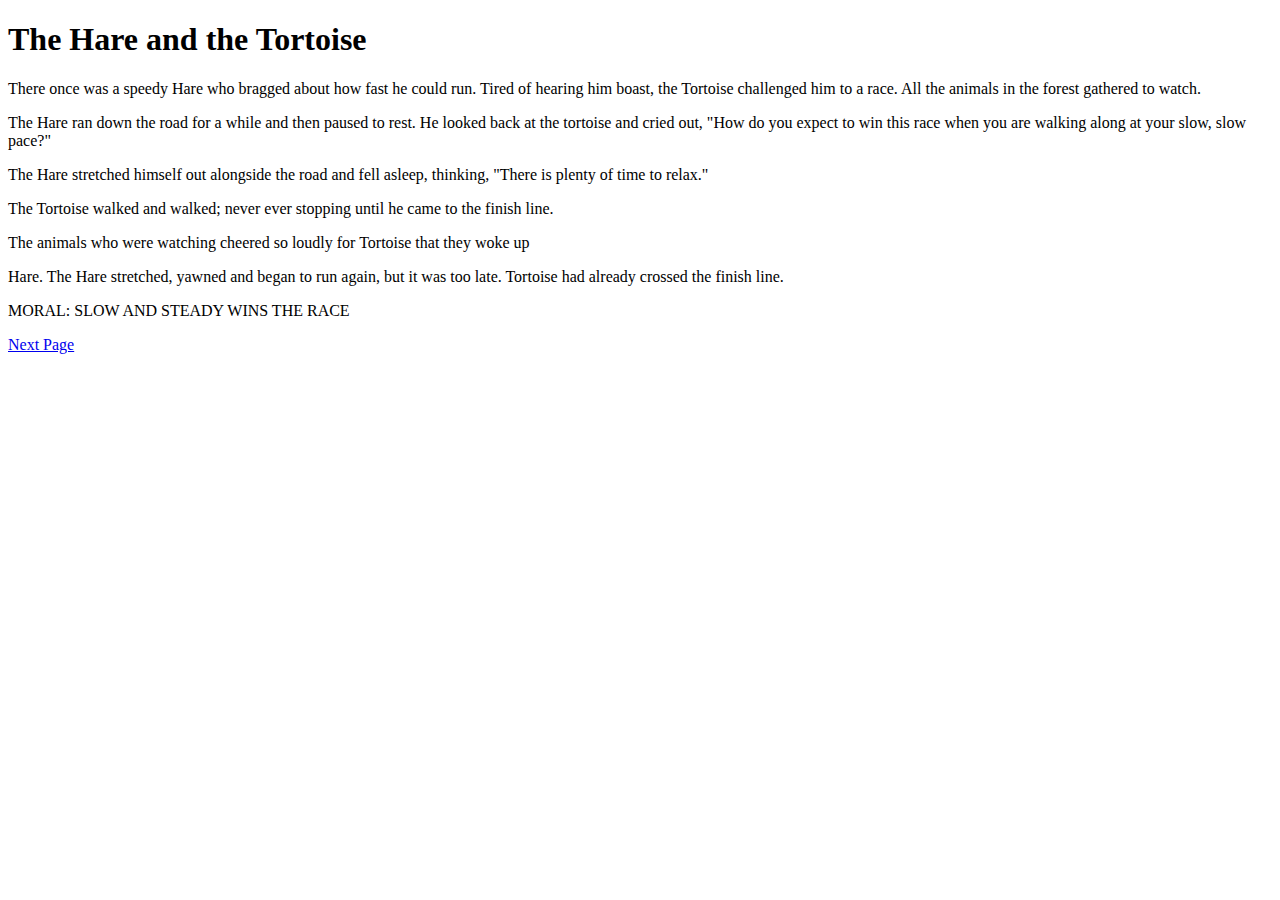
<file: index.html>
<!DOCTYPE html>
<html lang="en-us" >
    <head>
        <link rel="stylesheet" type="text/css"
          href="https://fonts.googleapis.com/css?family=Tangerine">
        
        <link rel="stylesheet" href="CSS/style.css">
        <title>
        <p>
        This test a varity of stuff ranging from school dormitories to dinning halls and cooks.
        </p>
        </title>
    </head>
        <body>
            <h1>The Hare and the Tortoise</h1>
            <P>There once was a speedy Hare who bragged about how fast he could run. Tired of hearing him boast, the Tortoise challenged him to a race. All the animals in the forest gathered to watch.</P>
            <p>The Hare ran down the road for a while and then paused to rest. He looked back at the tortoise and cried out, "How do you expect to win this race when you are walking along at your slow, slow pace?"</p>
            <p>The Hare stretched himself out alongside the road and fell asleep, thinking, "There is plenty of time to relax." </p>
            <p>The Tortoise walked and walked; never ever stopping until he came to the finish line.</p>
            <p>The animals who were watching cheered so loudly for Tortoise that they woke up </p>
            <p>Hare. The Hare stretched, yawned and began to run again, but it was too late. Tortoise had already crossed the finish line.
            </p>
            <p> MORAL: SLOW AND STEADY WINS THE RACE</p>
            <a href="page2.html">Next Page</a>
        </body>
    
</html>
</file>
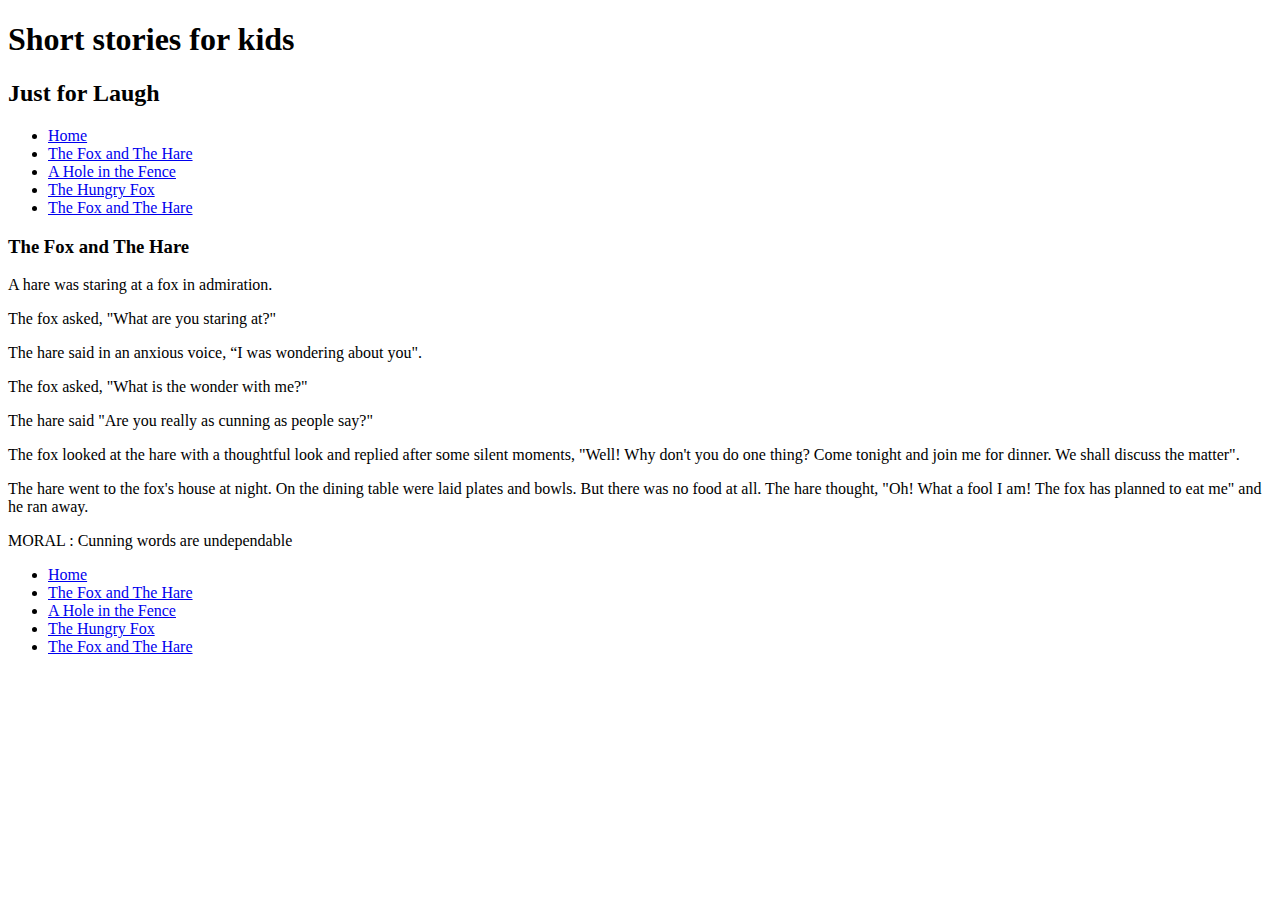
<file: fox.html>
<!DOCTYPE html>
<html lang="en-us" >
    <head>
        <link href='https://fonts.googleapis.com/css?family=Indie+Flower' rel='stylesheet' type='text/css'>
        
        <link rel="stylesheet" href="CSS/style.css">
        <title>
        Short stories for kids
        </title>
    </head>
        <body>
        <header>
        <h1>Short stories for kids</h1>
        <h2>Just for Laugh </h2>
          <nav>
                <ul>
                  <li><a href="index.html">Home</a></li>
                  <li><a href="page2.html">The Fox and The Hare</a></li>
                  <li><a href="page3.html">A Hole in the Fence</a></li>
                  <li><a href="page4.html">The Hungry Fox </a></li>
                  <li><a href="page5.html">The Fox and The Hare</a></li>
                </ul>
          </nav>
          </header>
          <div id="main content">
            <h3>The Fox and The Hare</h3>
            <P>A hare was staring at a fox in admiration. </P>
            <p>The fox asked, "What are you staring at?" </p>
            <p>The hare said in an anxious voice, “I was wondering about you". </p>
            <p>The fox asked, "What is the wonder with me?" 
            </p>
            <p>The hare said "Are you really as cunning as people say?" 
            </p>
            <p>The fox looked at the hare with a thoughtful look and replied after some silent moments, "Well! Why don't you do one thing? Come tonight and join me for dinner. We shall discuss the matter". 
            </p>
            <p> The hare went to the fox's house at night. On the dining table were laid plates and bowls. But there was no food at all. The hare thought, "Oh! What a fool I am! The fox has planned to eat me" and he ran away. </p>
            <p>MORAL : Cunning words are undependable </p>
            <nav>
            <div id="main content">
            <footer>
                <ul>
                  <li><a href="index.html">Home</a></li>
                  <li><a href="page2.html">The Fox and The Hare</a></li>
                  <li><a href="page3.html">A Hole in the Fence</a></li>
                  <li><a href="page4.html">The Hungry Fox </a></li>
                  <li><a href="page5.html">The Fox and The Hare</a></li>
                </ul>
          </nav>
          </footer>
        </body>
    
</html>
</file>
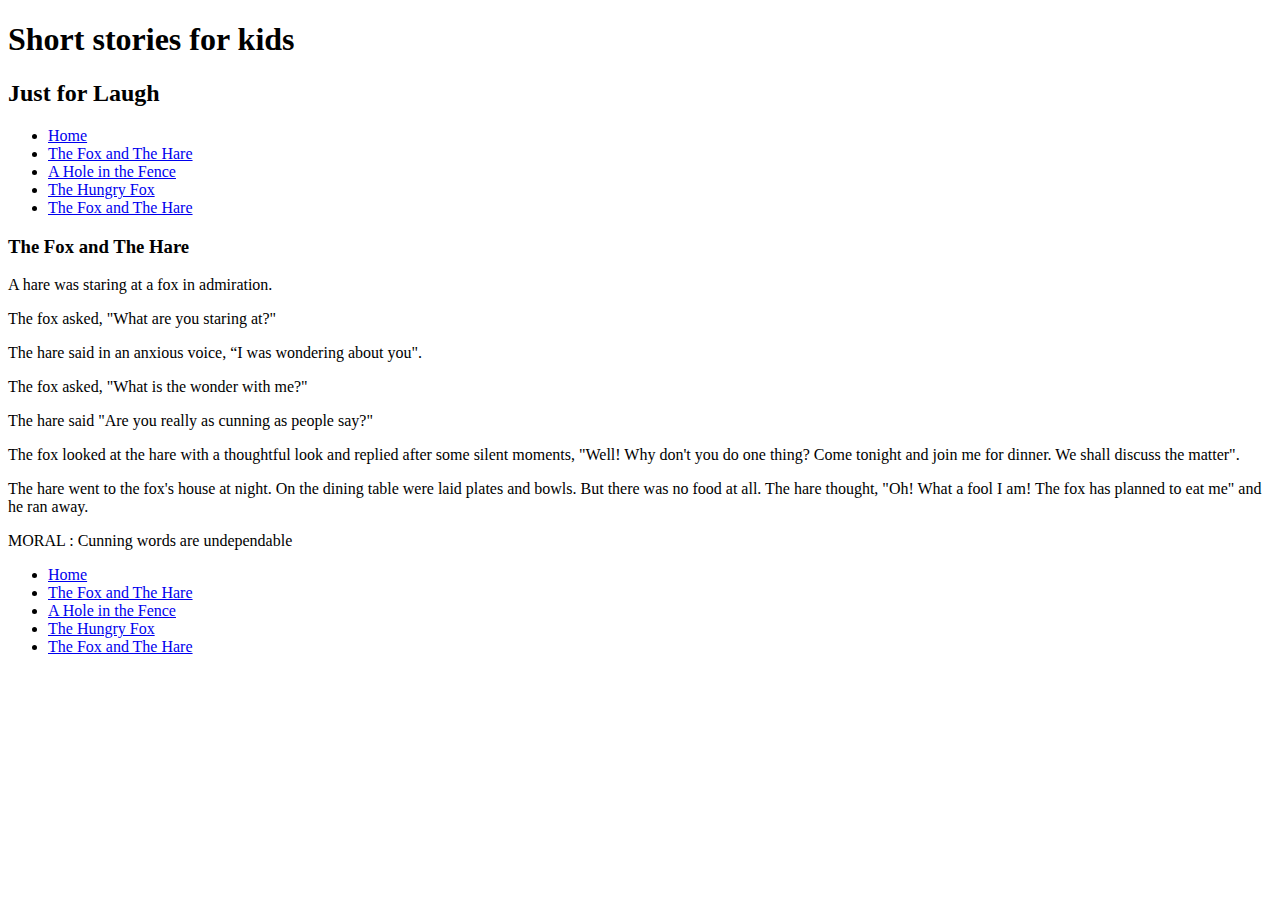
<file: hare.html>
<!DOCTYPE html>
<html lang="en-us" >
    <head>
        <link href='https://fonts.googleapis.com/css?family=Indie+Flower' rel='stylesheet' type='text/css'>
        
        <link rel="stylesheet" href="CSS/style.css">
        <title>
        Short stories for kids
        </title>
    </head>
        <body>
         <header>
        <h1>Short stories for kids</h1>
        <h2>Just for Laugh </h2>
          <nav>
                <ul>
                  <li><a href="index.html">Home</a></li>
                  <li><a href="page2.html">The Fox and The Hare</a></li>
                  <li><a href="page3.html">A Hole in the Fence</a></li>
                  <li><a href="page4.html">The Hungry Fox </a></li>
                  <li><a href="page5.html">The Fox and The Hare</a></li>
                </ul>
          </nav>
          </header>
          <div id="main content">
            <h3>The Fox and The Hare</h3>
            <P>A hare was staring at a fox in admiration. </P>
            <p>The fox asked, "What are you staring at?" </p>
            <p>The hare said in an anxious voice, “I was wondering about you". </p>
            <p>The fox asked, "What is the wonder with me?" 
            </p>
            <p>The hare said "Are you really as cunning as people say?" 
            </p>
            <p>The fox looked at the hare with a thoughtful look and replied after some silent moments, "Well! Why don't you do one thing? Come tonight and join me for dinner. We shall discuss the matter". 
            </p>
            <p> The hare went to the fox's house at night. On the dining table were laid plates and bowls. But there was no food at all. The hare thought, "Oh! What a fool I am! The fox has planned to eat me" and he ran away. </p>
            <p>MORAL : Cunning words are undependable </p>
          </div>
          <footer>
          <nav>
                <ul>
                  <li><a href="index.html">Home</a></li>
                  <li><a href="page2.html">The Fox and The Hare</a></li>
                  <li><a href="page3.html">A Hole in the Fence</a></li>
                  <li><a href="page4.html">The Hungry Fox </a></li>
                  <li><a href="page5.html">The Fox and The Hare</a></li>
                </ul>
          </nav>
          </footer>
        </body>
    
</html>
</file>
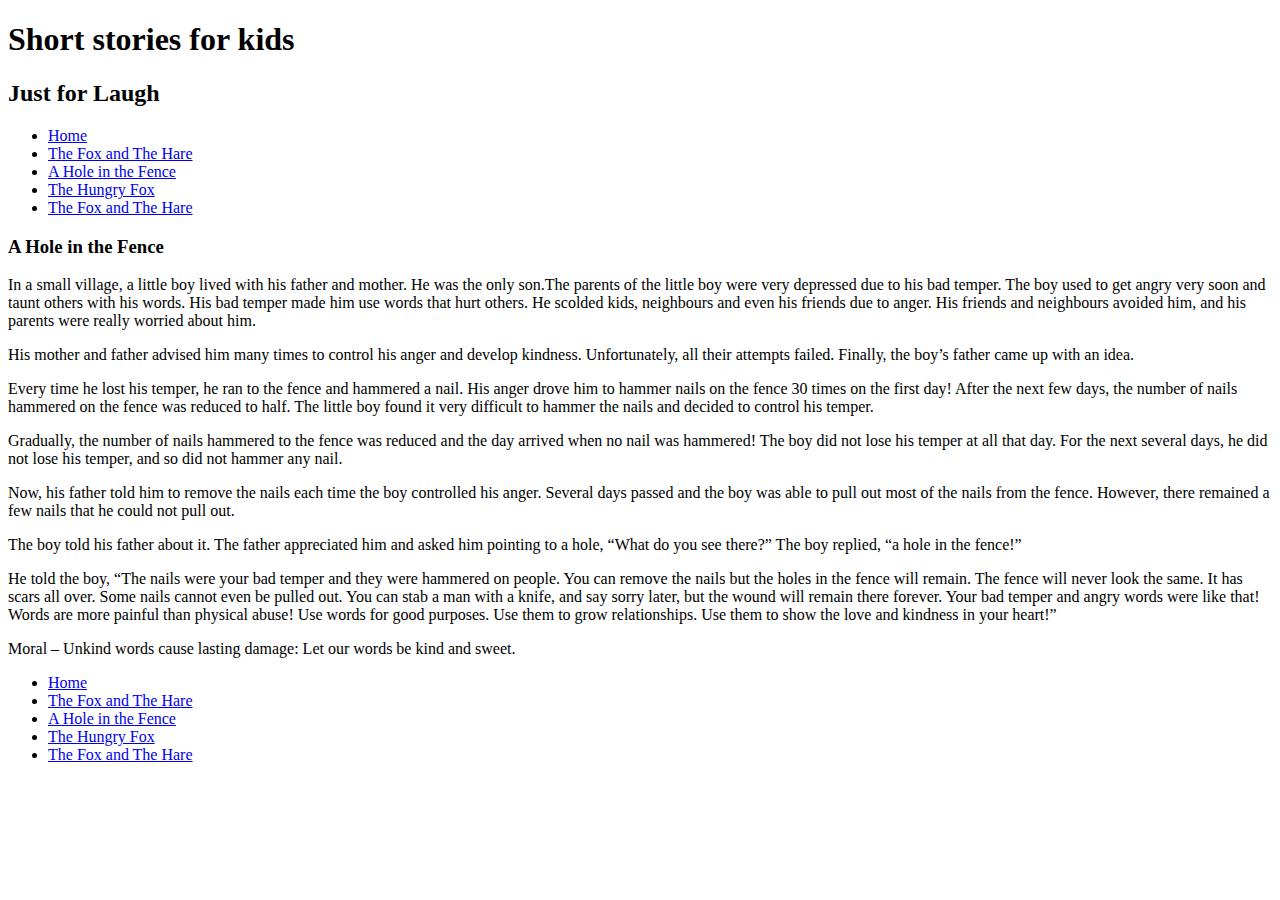
<file: hole.html>
<!DOCTYPE html>
<html lang="en-us" >
    <head>
        <link href='https://fonts.googleapis.com/css?family=Acme' rel='stylesheet' type='text/css'>
        
        <link rel="stylesheet" href="CSS/style.css">
        <title>
        Short stories for kids
        </title>
    </head>
        <body>
        <header>
        <h1>Short stories for kids</h1>
        <h2>Just for Laugh </h2>
          <nav>
                <ul>
                  <li><a href="index.html">Home</a></li>
                  <li><a href="page2.html">The Fox and The Hare</a></li>
                  <li><a href="page3.html">A Hole in the Fence</a></li>
                  <li><a href="page4.html">The Hungry Fox </a></li>
                  <li><a href="page5.html">The Fox and The Hare</a></li>
                </ul>
          </nav>
          </header>
          <div id="main content">
            <h3>A Hole in the Fence</h3>
            <P>In a small village, a little boy lived with his father and mother. He was the only son.The parents of the little boy were very depressed due to his bad temper. The boy used to get angry very soon and taunt others with his words. His bad temper made him use words that hurt others. He scolded kids, neighbours and even his friends due to anger. His friends and neighbours avoided him, and his parents were really worried about him. </P>
            <p>His mother and father advised him many times to control his anger and develop kindness. Unfortunately, all their attempts failed. Finally, the boy’s father came up with an idea.</p>
            <p>Every time he lost his temper, he ran to the fence and hammered a nail. His anger drove him to hammer nails on the fence 30 times on the first day! After the next few days, the number of nails hammered on the fence was reduced to half. The little boy found it very difficult to hammer the nails and decided to control his temper. </p>
            <p>Gradually, the number of nails hammered to the fence was reduced and the day arrived when no nail was hammered! The boy did not lose his temper at all that day. For the next several days, he did not lose his temper, and so did not hammer any nail.
            </p>
            <p>Now, his father told him to remove the nails each time the boy controlled his anger. Several days passed and the boy was able to pull out most of the nails from the fence. However, there remained a few nails that he could not pull out. 
            </p>
            <p>The boy told his father about it. The father appreciated him and asked him pointing to a hole, “What do you see there?”

             The boy replied, “a hole in the fence!”
            </p>
            <p> He told the boy, “The nails were your bad temper and they were hammered on people. You can remove the nails but the holes in the fence will remain. The fence will never look the same. It has scars all over. Some nails cannot even be pulled out. You can stab a man with a knife, and say sorry later, but the wound will remain there forever. Your bad temper and angry words were like that! Words are more painful than physical abuse! Use words for good purposes. Use them to grow relationships. Use them to show the love and kindness in your heart!” </p>
            <p>Moral – Unkind words cause lasting damage: Let our words be kind and sweet. </p>
            </div>
            <footer>
            <nav>
                <ul>
                  <li><a href="index.html">Home</a></li>
                  <li><a href="page2.html">The Fox and The Hare</a></li>
                  <li><a href="page3.html">A Hole in the Fence</a></li>
                  <li><a href="page4.html">The Hungry Fox </a></li>
                  <li><a href="page5.html">The Fox and The Hare</a></li>
                </ul>
          </nav>
          </footer>
        </body>
    
</html>
</file>
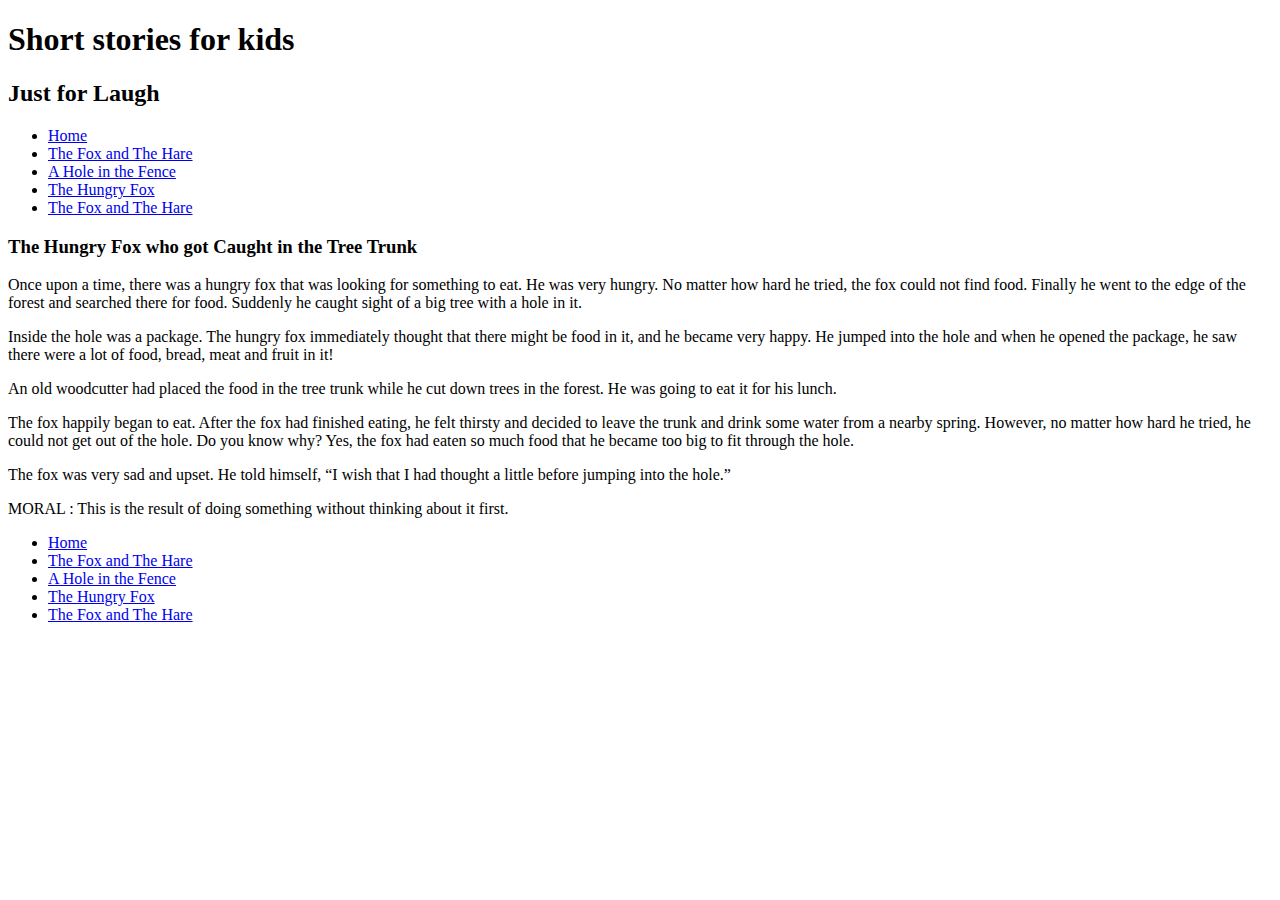
<file: hungry.html>
<!DOCTYPE html>
<html lang="en-us" >
    <head>
        <link href='https://fonts.googleapis.com/css?family=Indie+Flower' rel='stylesheet' type='text/css'>
        
        <link rel="stylesheet" href="CSS/style.css">
        <title>
        Short stories for kids
        </title>
    </head>
        <body><header>
        <h1>Short stories for kids</h1>
        <h2>Just for Laugh </h2>
          <nav>
                <ul>
                  <li><a href="index.html">Home</a></li>
                  <li><a href="page2.html">The Fox and The Hare</a></li>
                  <li><a href="page3.html">A Hole in the Fence</a></li>
                  <li><a href="page4.html">The Hungry Fox </a></li>
                  <li><a href="page5.html">The Fox and The Hare</a></li>
                </ul>
          </nav>
          </header>
          <div id="main content">
            <h3>The Hungry Fox who got Caught in the Tree Trunk</h3>
            <P>Once upon a time, there was a hungry fox that was looking for something to eat. He was very hungry. No matter how hard he tried, the fox could not find food. Finally he went to the edge of the forest and searched there for food. Suddenly he caught sight of a big tree with a hole in it.

          </P>
            <p>Inside the hole was a package. The hungry fox immediately thought that there might be food in it, and he became very happy. He jumped into the hole and when he opened the package, he saw there were a lot of food, bread, meat and fruit in it!

          </p>
            <p>An old woodcutter had placed the food in the tree trunk while he cut down trees in the forest. He was going to eat it for his lunch. </p>
            <p>The fox happily began to eat. After the fox had finished eating, he felt thirsty and decided to leave the trunk and drink some water from a nearby spring. However, no matter how hard he tried, he could not get out of the hole. Do you know why? Yes, the fox had eaten so much food that he became too big to fit through the hole. 
            </p>
            <p>The fox was very sad and upset. He told himself, “I wish that I had thought a little before jumping into the hole.”
            </p>
            <p>MORAL : This is the result of doing something without thinking about it first. </p>
            </div>
            <footer>
            <nav>
                <ul>
                  <li><a href="index.html">Home</a></li>
                  <li><a href="page2.html">The Fox and The Hare</a></li>
                  <li><a href="page3.html">A Hole in the Fence</a></li>
                  <li><a href="page4.html">The Hungry Fox </a></li>
                  <li><a href="page5.html">The Fox and The Hare</a></li>
                </ul>
          </nav>
          </footer>
        </body>
    
</html>
</file>
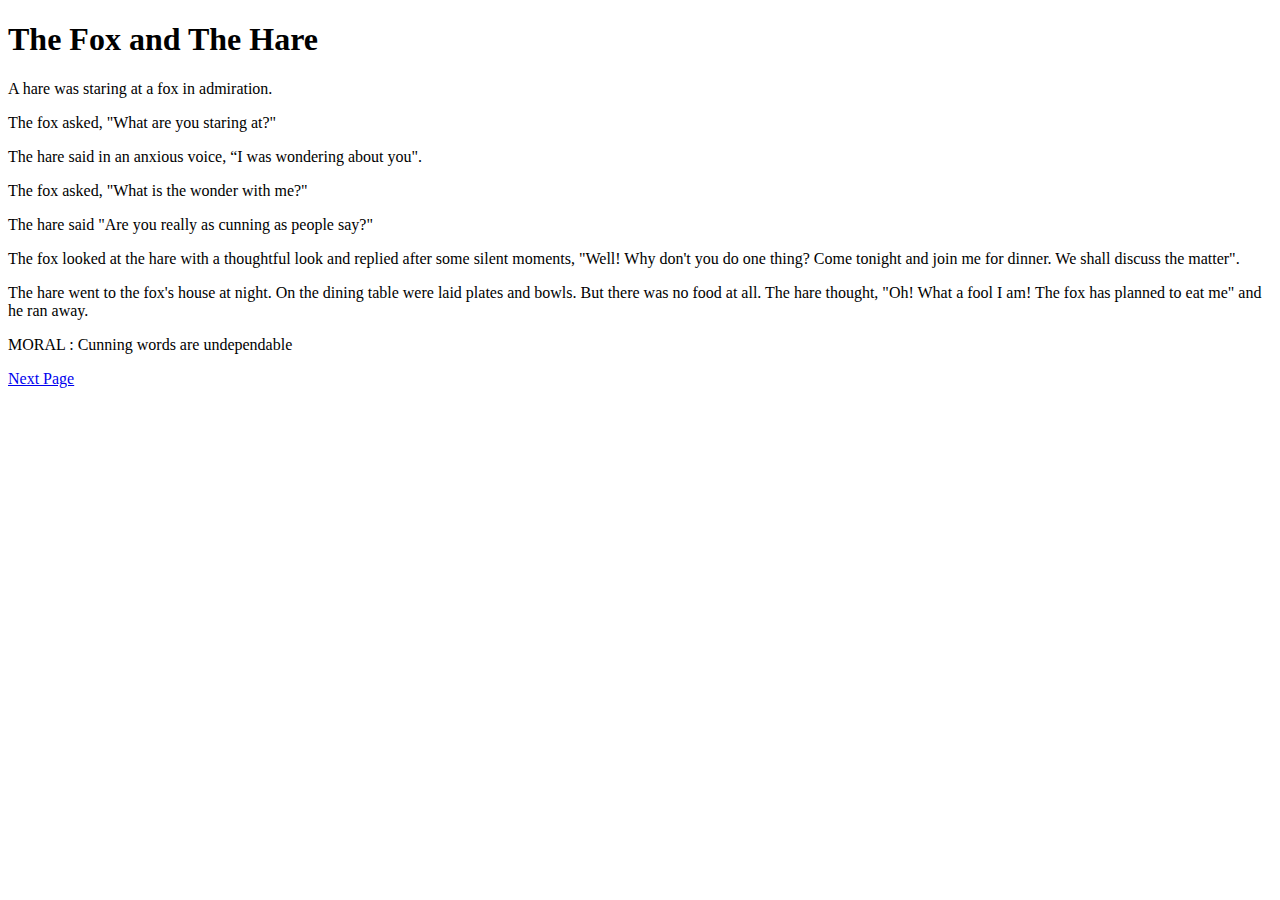
<file: page2.html>
<!DOCTYPE html>
<html lang="en-us" >
    <head>
        <link href='https://fonts.googleapis.com/css?family=Indie+Flower' rel='stylesheet' type='text/css'>
        
        <link rel="stylesheet" href="CSS/style.css">
        <title>
        Short Stories in Africa
        </title>
    </head>
        <body>
            <h1>The Fox and The Hare</h1>
            <P>A hare was staring at a fox in admiration. </P>
            <p>The fox asked, "What are you staring at?" </p>
            <p>The hare said in an anxious voice, “I was wondering about you". </p>
            <p>The fox asked, "What is the wonder with me?" 
            </p>
            <p>The hare said "Are you really as cunning as people say?" 
            </p>
            <p>The fox looked at the hare with a thoughtful look and replied after some silent moments, "Well! Why don't you do one thing? Come tonight and join me for dinner. We shall discuss the matter". 
            </p>
            <p> The hare went to the fox's house at night. On the dining table were laid plates and bowls. But there was no food at all. The hare thought, "Oh! What a fool I am! The fox has planned to eat me" and he ran away. </p>
            <p>MORAL : Cunning words are undependable </p>
            <a href="page3.html">Next Page</a>
        </body>
    
</html>
</file>
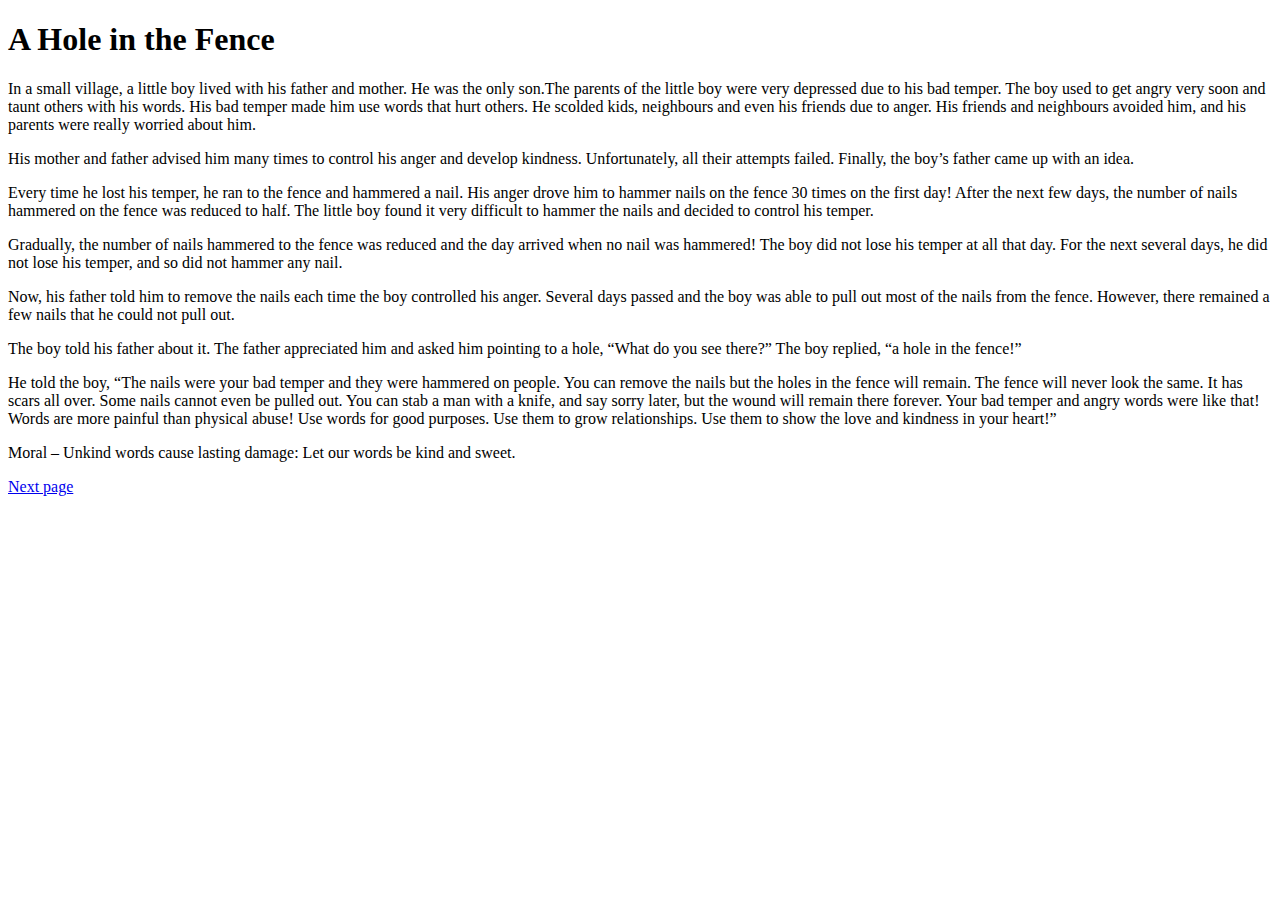
<file: page3.html>
<!DOCTYPE html>
<html lang="en-us" >
    <head>
        <link href='https://fonts.googleapis.com/css?family=Acme' rel='stylesheet' type='text/css'>
        
        <link rel="stylesheet" href="CSS/style.css">
        <title>
        Short Stories in Africa
        </title>
    </head>
        <body>
            <h1>A Hole in the Fence</h1>
            <P>In a small village, a little boy lived with his father and mother. He was the only son.The parents of the little boy were very depressed due to his bad temper. The boy used to get angry very soon and taunt others with his words. His bad temper made him use words that hurt others. He scolded kids, neighbours and even his friends due to anger. His friends and neighbours avoided him, and his parents were really worried about him. </P>
            <p>His mother and father advised him many times to control his anger and develop kindness. Unfortunately, all their attempts failed. Finally, the boy’s father came up with an idea.</p>
            <p>Every time he lost his temper, he ran to the fence and hammered a nail. His anger drove him to hammer nails on the fence 30 times on the first day! After the next few days, the number of nails hammered on the fence was reduced to half. The little boy found it very difficult to hammer the nails and decided to control his temper. </p>
            <p>Gradually, the number of nails hammered to the fence was reduced and the day arrived when no nail was hammered! The boy did not lose his temper at all that day. For the next several days, he did not lose his temper, and so did not hammer any nail.
            </p>
            <p>Now, his father told him to remove the nails each time the boy controlled his anger. Several days passed and the boy was able to pull out most of the nails from the fence. However, there remained a few nails that he could not pull out. 
            </p>
            <p>The boy told his father about it. The father appreciated him and asked him pointing to a hole, “What do you see there?”

             The boy replied, “a hole in the fence!”
            </p>
            <p> He told the boy, “The nails were your bad temper and they were hammered on people. You can remove the nails but the holes in the fence will remain. The fence will never look the same. It has scars all over. Some nails cannot even be pulled out. You can stab a man with a knife, and say sorry later, but the wound will remain there forever. Your bad temper and angry words were like that! Words are more painful than physical abuse! Use words for good purposes. Use them to grow relationships. Use them to show the love and kindness in your heart!” </p>
            <p>Moral – Unkind words cause lasting damage: Let our words be kind and sweet. </p>
            <a href="page4.html">Next page</a>
        </body>
    
</html>
</file>
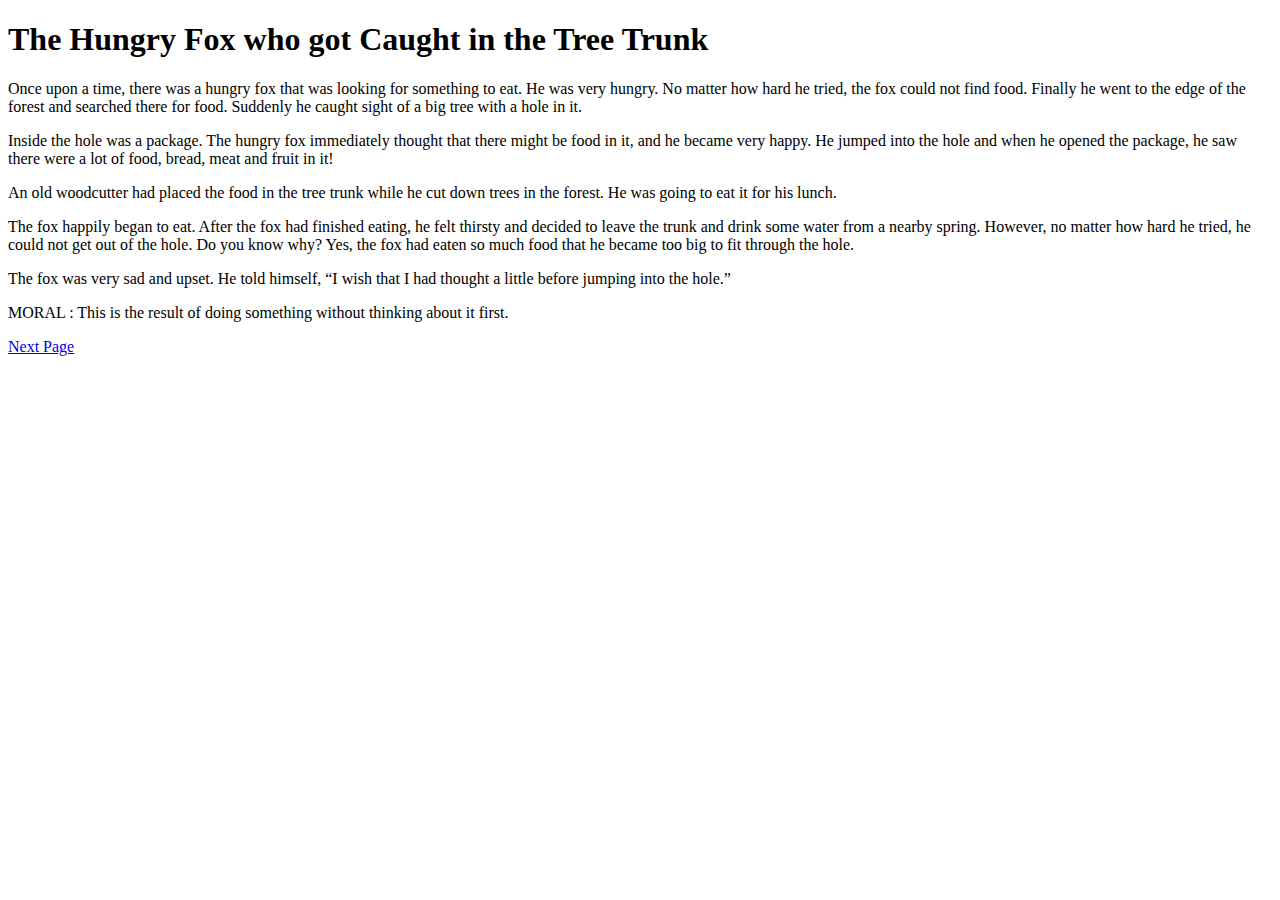
<file: page4.html>
<!DOCTYPE html>
<html lang="en-us" >
    <head>
        <link href='https://fonts.googleapis.com/css?family=Indie+Flower' rel='stylesheet' type='text/css'>
        
        <link rel="stylesheet" href="CSS/style.css">
        <title>
        Short Stories in Africa
        </title>
    </head>
        <body>
            <h1>The Hungry Fox who got Caught in the Tree Trunk</h1>
            <P>Once upon a time, there was a hungry fox that was looking for something to eat. He was very hungry. No matter how hard he tried, the fox could not find food. Finally he went to the edge of the forest and searched there for food. Suddenly he caught sight of a big tree with a hole in it.

          </P>
            <p>Inside the hole was a package. The hungry fox immediately thought that there might be food in it, and he became very happy. He jumped into the hole and when he opened the package, he saw there were a lot of food, bread, meat and fruit in it!

          </p>
            <p>An old woodcutter had placed the food in the tree trunk while he cut down trees in the forest. He was going to eat it for his lunch. </p>
            <p>The fox happily began to eat. After the fox had finished eating, he felt thirsty and decided to leave the trunk and drink some water from a nearby spring. However, no matter how hard he tried, he could not get out of the hole. Do you know why? Yes, the fox had eaten so much food that he became too big to fit through the hole. 
            </p>
            <p>The fox was very sad and upset. He told himself, “I wish that I had thought a little before jumping into the hole.”
            </p>
            <p>MORAL : This is the result of doing something without thinking about it first. </p>
            <a href="page5.html">Next Page</a>
        </body>
    
</html>
</file>
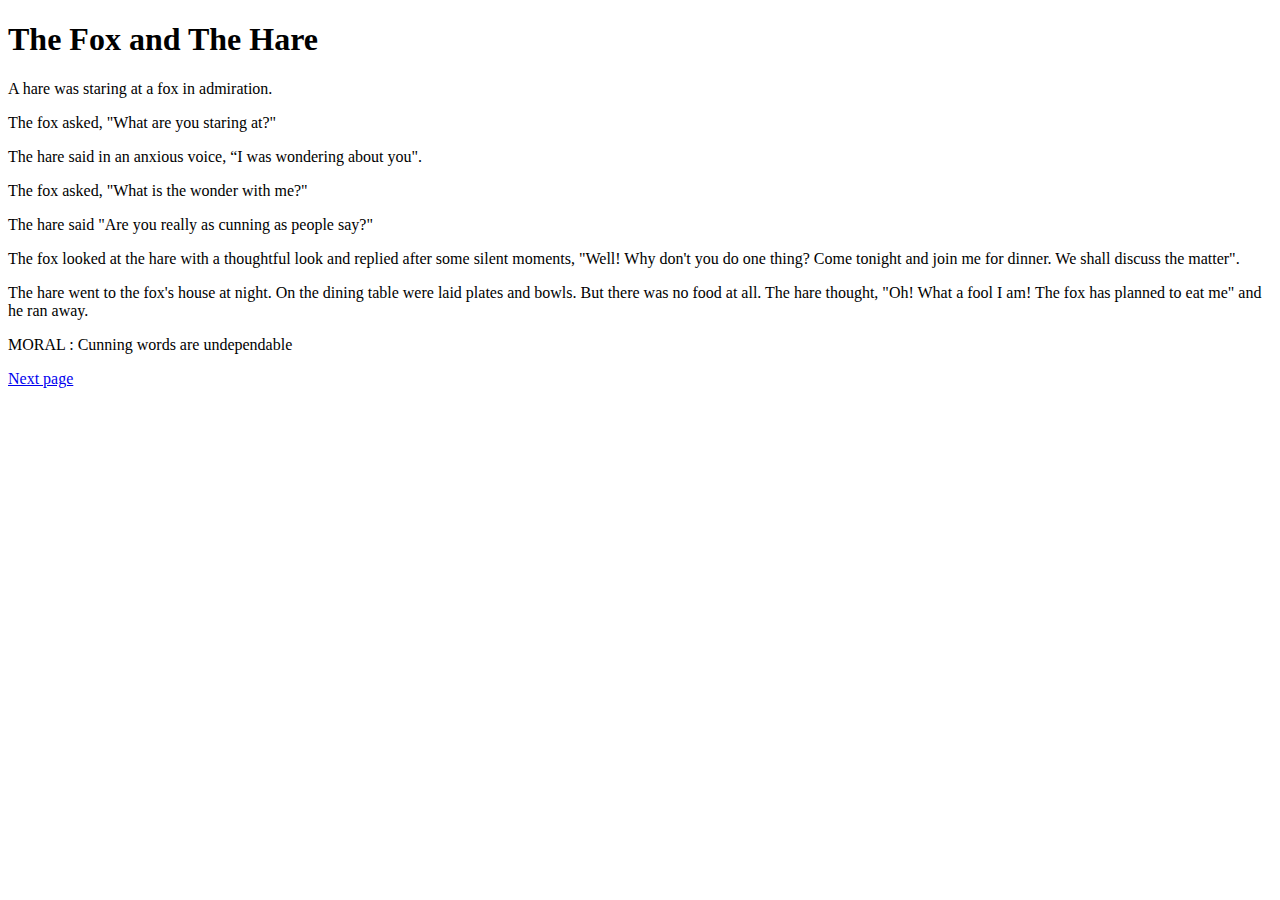
<file: page5.html>
<!DOCTYPE html>
<html lang="en-us" >
    <head>
        <link href='https://fonts.googleapis.com/css?family=Indie+Flower' rel='stylesheet' type='text/css'>
        
        <link rel="stylesheet" href="CSS/style.css">
        <title>
        Short Stories in Africa
        </title>
    </head>
        <body>
            <h1>The Fox and The Hare</h1>
            <P>A hare was staring at a fox in admiration. </P>
            <p>The fox asked, "What are you staring at?" </p>
            <p>The hare said in an anxious voice, “I was wondering about you". </p>
            <p>The fox asked, "What is the wonder with me?" 
            </p>
            <p>The hare said "Are you really as cunning as people say?" 
            </p>
            <p>The fox looked at the hare with a thoughtful look and replied after some silent moments, "Well! Why don't you do one thing? Come tonight and join me for dinner. We shall discuss the matter". 
            </p>
            <p> The hare went to the fox's house at night. On the dining table were laid plates and bowls. But there was no food at all. The hare thought, "Oh! What a fool I am! The fox has planned to eat me" and he ran away. </p>
            <p>MORAL : Cunning words are undependable </p>
            <a href="index.html">Next page</a>
        </body>
    
</html>
</file>
<file: CSS/style.css>
{
    font-family: 'Indie Flower', cursive;  
}
</file>
